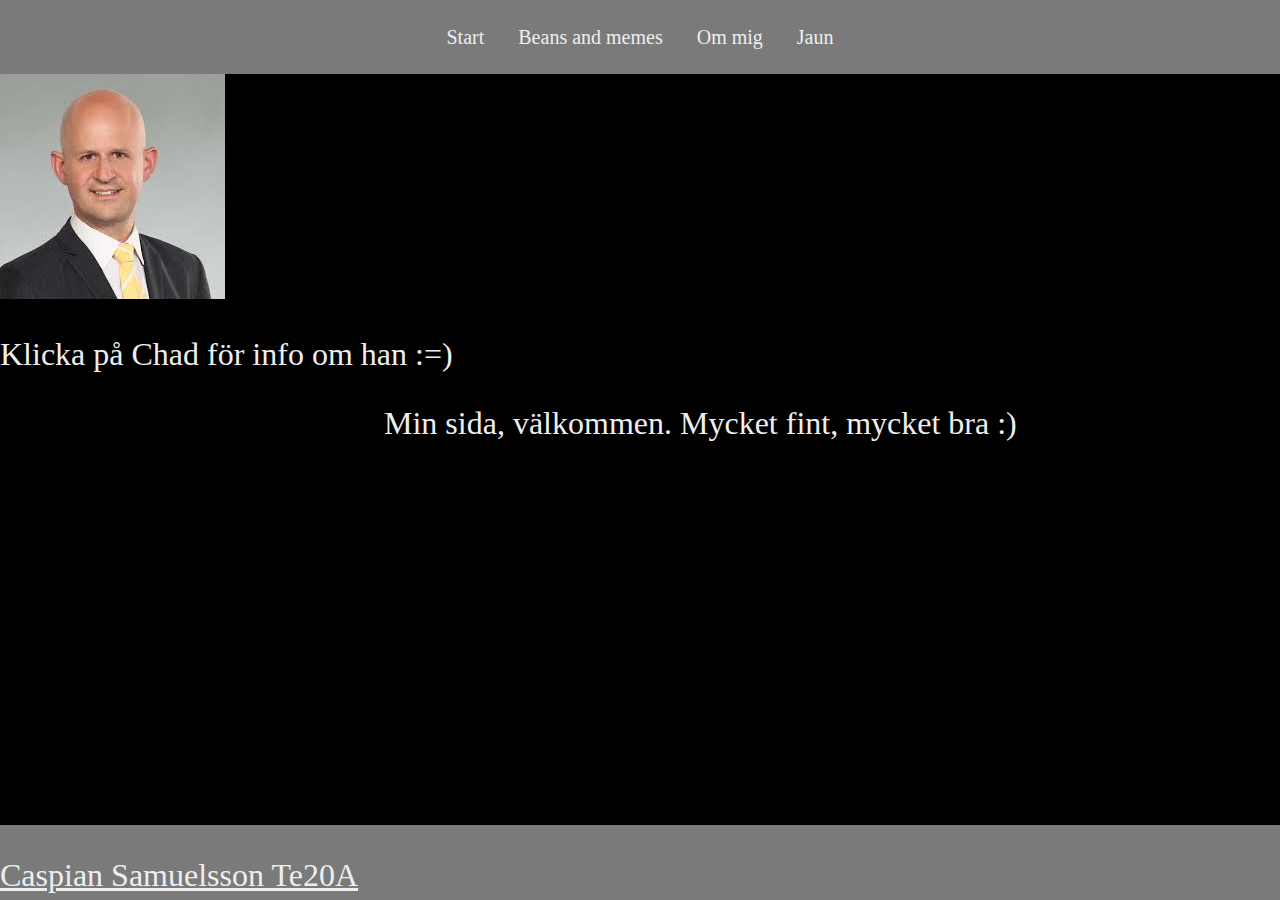
<file: MinHemsida/index.html>
<!DOCTYPE html>
<html lang="en">
<head>
    <meta charset="UTF-8">
    <title>MinHemsida</title>
    <link href="style.css" rel="stylesheet">
    <link href="index.css" rel="stylesheet">
    
</head>
    <header>
        <!--Global meny-->
        <nav>
            <a href="index.html"></a>      
            <div>                               
              <ul>
                <li><a href="index.html">Start</a></li>
                <li><a href="Beans.html">Beans and memes</a></li>
                <li><a href="jag.html">Om mig</a></li>
                <li><a href="Jaun.html">Jaun</a></li>
              </ul>
            </div>
        </nav>
      </header>
      <!--Bild och länk på Chad Eggerman-->
      <main>
      <a href="https://www.mltaikins.com/people/chad-eggerman/"> 
      <img src="Eggman.jpg" alt="https://www.mltaikins.com/people/chad-eggerman/">
      </a>
      <p>Klicka på Chad för info om han :=)</p>
      <!--Min klassselektor-->
      <p class="pepe">Min sida, välkommen. Mycket fint, mycket bra :)</p>
    </main>
     <!--Detta är min sidfot-->
      <footer>       
          <p>Caspian Samuelsson Te20A</p>
      </footer>

</html>
</file>
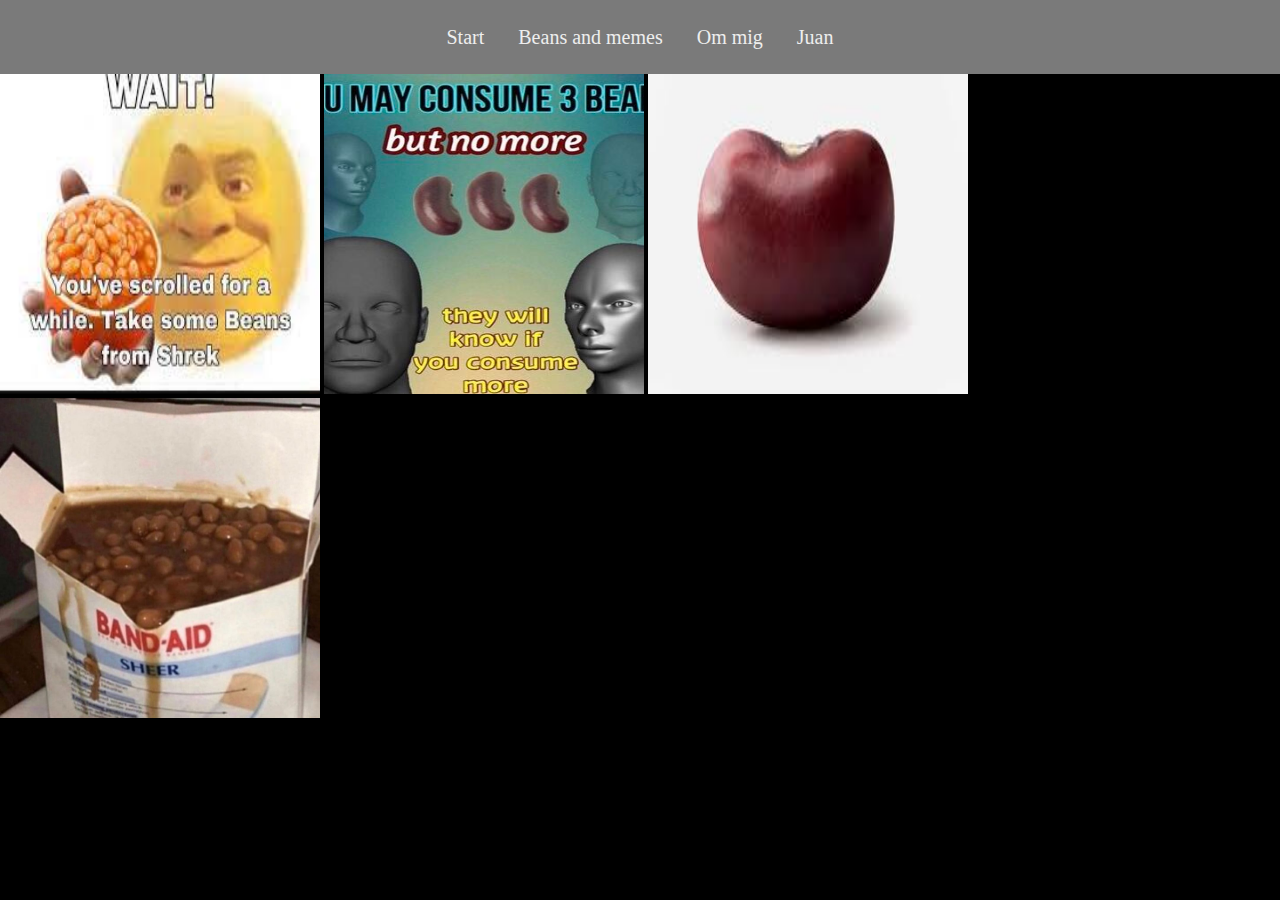
<file: MinHemsida/Beans.html>
<!DOCTYPE html>
<html lang="sv">
<head>
    <meta charset="UTF-8">
    <title>MinHemsida</title>
    <link href="style.css" rel="stylesheet">
    <link href="Bean.css" rel="stylesheet">
</head>
<body>
    <header>
        <!--Global meny-->
        <nav>
            <a href="index.html"></a>
            
        
            <div>                               
              <ul>
                <li><a href="index.html">Start</a></li>
                <li><a href="Beans.html">Beans and memes</a></li>
                <li><a href="jag.html">Om mig</a></li>
                <li><a href="Jaun.html">Juan</a></li>
              </ul>
            </div>
        </nav>
      </header>

<!--Bilder på beans och mems-->
      <div>
      <img src="Shrekbean.jpg" alt="Shrekbean">
      <img src="Consumebean.jpg" alt="Consumebean">
      <img src="Bean.jpg" alt="Bean">
      <img src="Beanaid.jpg" alt="Beanaid">
      </div>
</body>
</html>
</file>
<file: MinHemsida/style.css>
/*Ändras alla sidor body*/
body{
    margin: 0px;
    background-color: black;
    color: #eee;
}


/* Ändrar allt med headern*/
header nav{
  display: grid;
  grid-template-columns: 2fr 4fr 2fr;
  background-color: rgb(122, 122, 122);
 
}
/*Ändrar länkarna färg och annat*/
a{
  font-family:Comic Sans MS;
  color: #eee;
  font-size: 1.25rem;
  margin:auto ;
 }
 

/*Centerar Länkerna*/
nav ul {
    text-align: center;
    list-style: none;
    padding: 0px;
  }
/*Gör så att de ligger horisontalt inte verticalt*/ 
nav ul li {
    list-style: none;
    display: inline-block;
    padding: 10px 15px;
    position: relative;
  }
/*Gör så att det inte är en underline på länkarna*/
nav ul li a {
    color:#eee;
    text-decoration: none;
    font-size: 20px;
  }

/*Hover effekt på länkarna*/
nav ul li::after {
    content: "";
    width: 0%;
    height: 1px;
    background: black;
    display: block;
    margin: auto;
    transition: 0.5s;
    margin-top: -.1em;
}

/*Hover effekt på länkarna*/
nav ul li:hover::after {
    width: 100%;
}
</file>
<file: MinHemsida/index.css>
/*Ändrar footern, gör så att den är på botten av skärmen*/
footer{
    background-color: rgb(122, 122, 122);
    position:absolute;
    bottom:0;
    width:100%; 
    height: 75px;
}

/*Ändrar texten*/
p{
    border-width: 0.1em;
    font-size: 2em;
    font-family: 'Times New Roman', Times, serif;
}
/*Gör så att texten i footern blir underlinad*/
footer p{
    text-decoration: underline #EEE;
  
}
/*En klass på en viss text så att bara den flyttar*/
.pepe{
    margin-left: 30%;
    margin-top: 0.5%;
}
</file>
<file: MinHemsida/Bean.css>
/*Gör så att bilderna har en viss storlek*/ 
img{
    width: 20em;
    height: 20em;
}
</file>
